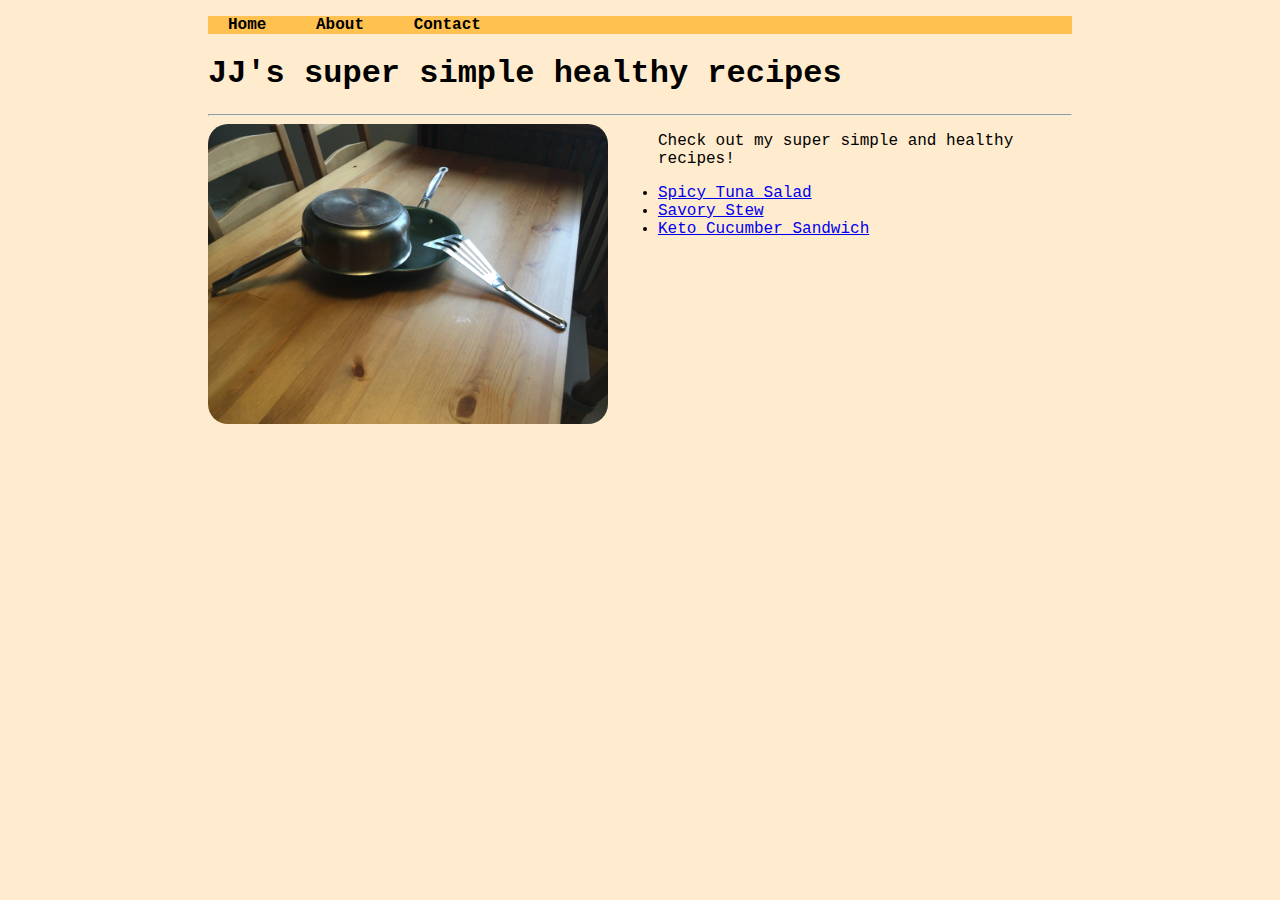
<file: index.html>
<!DOCTYPE html>
<html lang="en">
  <head>
    <meta charset="UTF-8" />
    <title>JJ's Recipes</title>
    <link rel="stylesheet" href="./css/style.css" />
  </head>
  <body>
    <div>
      <ul class="nav">
        <li>
          <a href="./index.html"><strong>Home</strong></a>
        </li>
        <li>
          <a href="./pages/about.html"><strong>About</strong></a>
        </li>
        <li>
          <a href="./pages/contact.html"><strong>Contact</strong></a>
        </li>
      </ul>
      <h1>JJ's super simple healthy recipes</h1>
      <hr />
      <img src="./img/potandpan.jpg" alt="pot and pan on table" />
    </div>
    <div>
      <p>Check out my super simple and healthy recipes!</p>
      <ul>
        <li>
          <a href="./pages/recipes/spicy-tuna-salad.html">Spicy Tuna Salad</a>
        </li>
        <li><a href="./pages/recipes/stew.html">Savory Stew</a></li>
        <li>
          <a href="./pages/recipes/cucumber-sandwich.html"
            >Keto Cucumber Sandwich</a
          >
        </li>
      </ul>
    </div>
  </body>
</html>
</file>
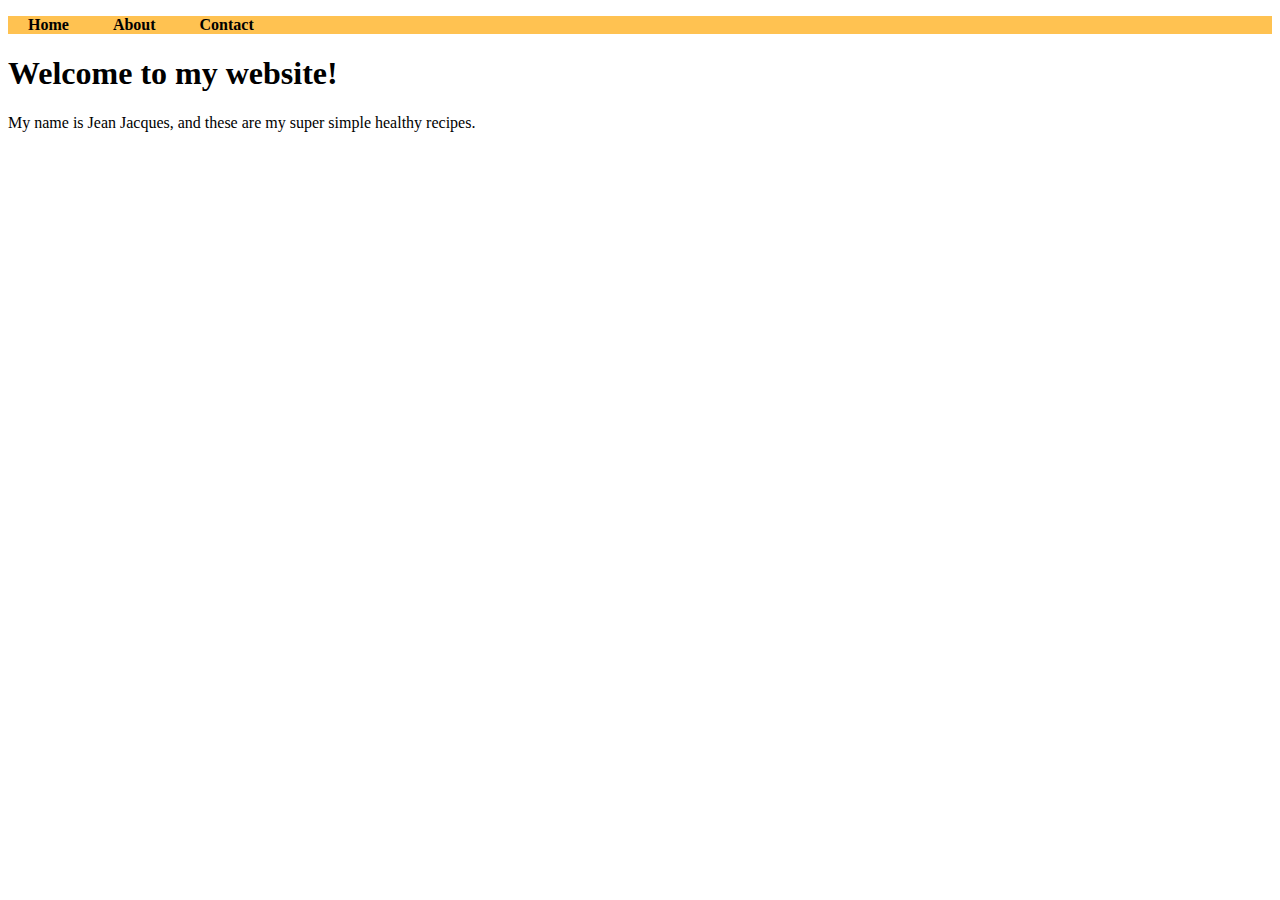
<file: about.html>
<!DOCTYPE html>
<html lang="en">
  <head>
    <meta charset="UTF-8" />
    <title>About</title>
    <style>
      div {
        text-align: justify;
      }
      ul.nav {
        padding-left: 0px;
        background-color: #ffc251;
        text-align: left;
      }
      ul.nav > li {
        display: inline-block;
        padding: 10px 20px;
      }
      ul.nav > li:hover {
        background-color: #27bfbf;
      }
      ul.nav > li > a {
        color: rgb(0, 0, 0);
        text-decoration: none;
      }
    </style>
  </head>
  <body>
    <ul class="nav" style="padding-left: 0px">
      <li style="display: inline">
        <a href="./index.html"><strong>Home</strong></a>
      </li>
      <li style="display: inline">
        <a href="./about.html"><strong>About</strong></a>
      </li>
      <li style="display: inline">
        <a href="./contact.html"><strong>Contact</strong></a>
      </li>
    </ul>
    <h1>Welcome to my website!</h1>
    <p>
      My name is Jean Jacques, and these are my super simple healthy recipes.
    </p>
  </body>
</html>
</file>
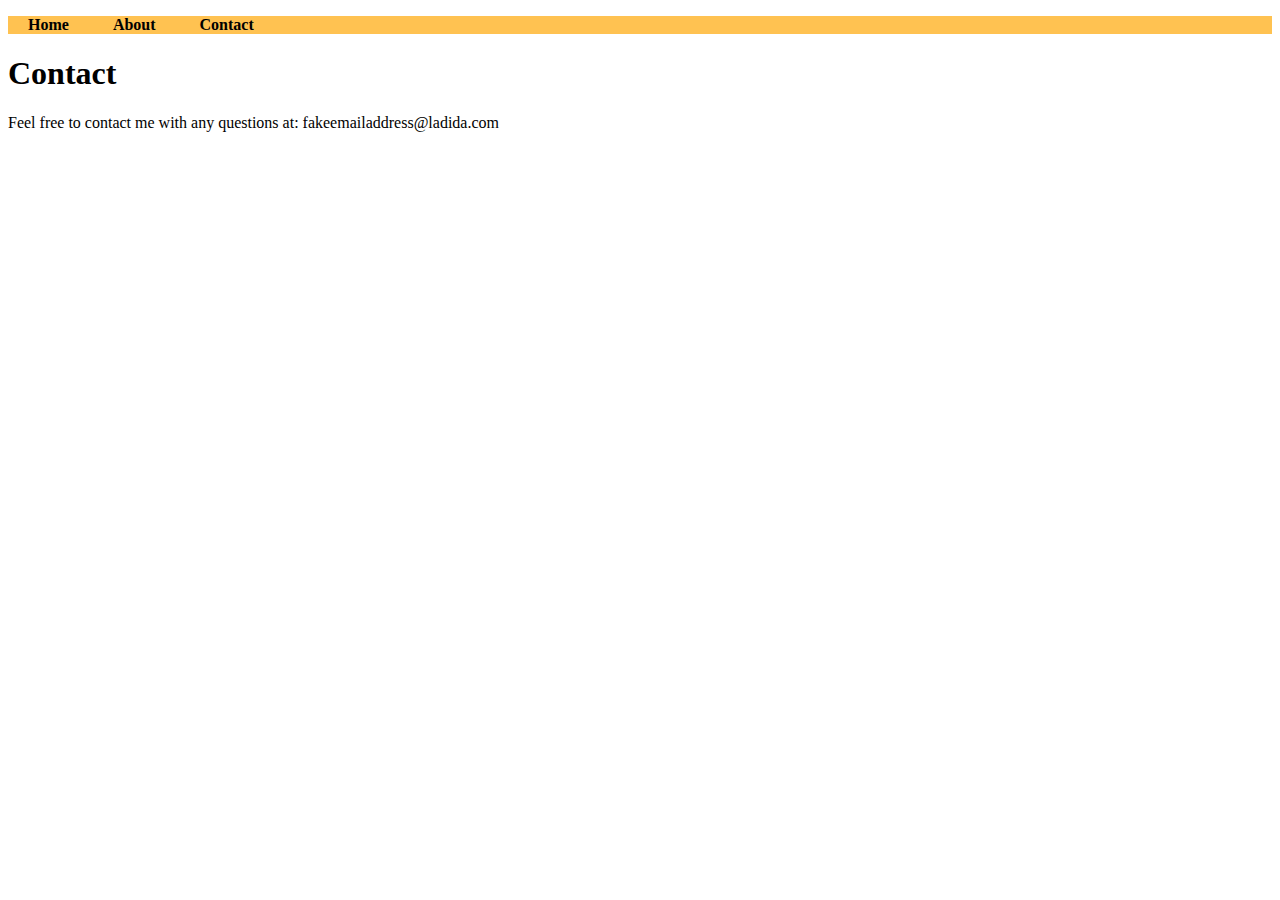
<file: contact.html>
<!DOCTYPE html>
<html lang="en">
  <head>
    <meta charset="UTF-8" />
    <title>Contact</title>
    <style>
      div {
        text-align: justify;
      }
      ul.nav {
        padding-left: 0px;
        background-color: #ffc251;
        text-align: left;
      }
      ul.nav > li {
        display: inline-block;
        padding: 10px 20px;
      }
      ul.nav > li:hover {
        background-color: #27bfbf;
      }
      ul.nav > li > a {
        color: rgb(0, 0, 0);
        text-decoration: none;
      }
    </style>
  </head>
  <body>
    <ul class="nav" style="padding-left: 0px">
      <li style="display: inline">
        <a href="./index.html"><strong>Home</strong></a>
      </li>
      <li style="display: inline">
        <a href="./about.html"><strong>About</strong></a>
      </li>
      <li style="display: inline">
        <a href="./contact.html"><strong>Contact</strong></a>
      </li>
    </ul>
    <h1>Contact</h1>
    <div>
      <p>
        Feel free to contact me with any questions at:
        fakeemailaddress@ladida.com
      </p>
    </div>
  </body>
</html>
</file>
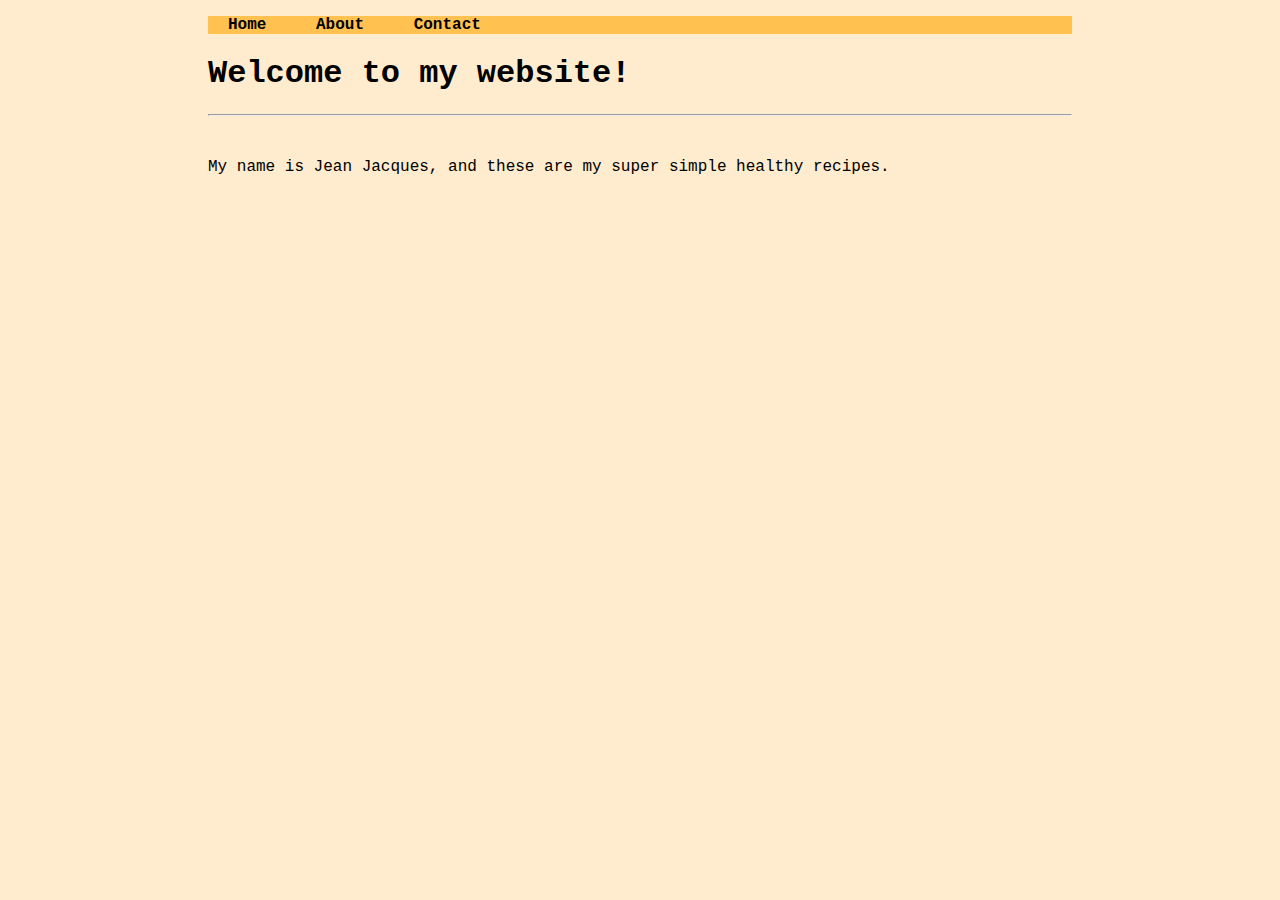
<file: pages/about.html>
<!DOCTYPE html>
<html lang="en">
  <head>
    <meta charset="UTF-8" />
    <title>About</title>
    <link rel="stylesheet" href="../css/style.css" />
  </head>
  <body>
    <div>
      <ul class="nav">
        <li>
          <a href="../index.html"><strong>Home</strong></a>
        </li>
        <li>
          <a href="./about.html"><strong>About</strong></a>
        </li>
        <li>
          <a href="./contact.html"><strong>Contact</strong></a>
        </li>
      </ul>
      <h1>Welcome to my website!</h1>
      <hr />
      <br />
    </div>

    <div>
      <p>
        My name is Jean Jacques, and these are my super simple healthy recipes.
      </p>
    </div>
  </body>
</html>
</file>
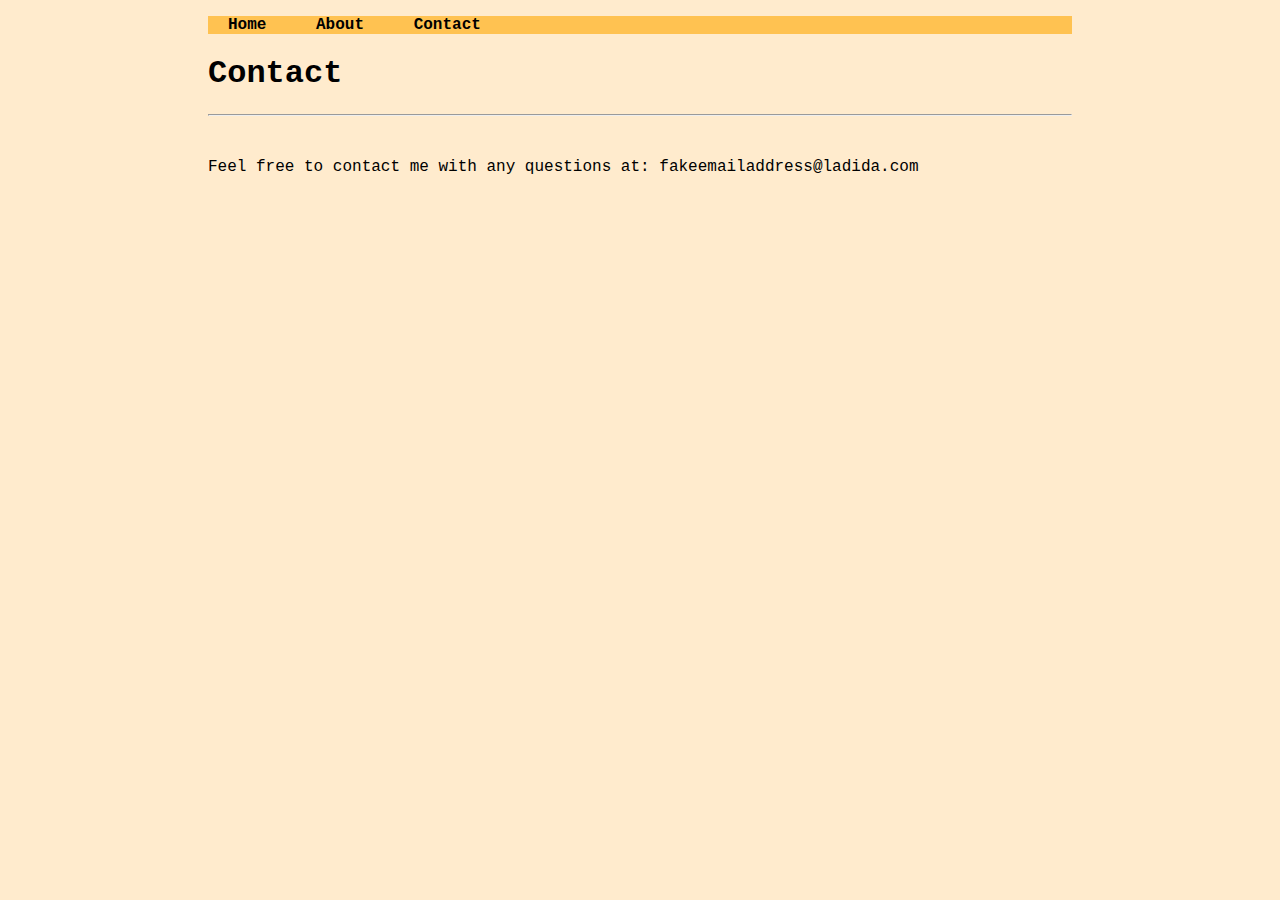
<file: pages/contact.html>
<!DOCTYPE html>
<html lang="en">
  <head>
    <meta charset="UTF-8" />
    <title>Contact</title>
    <link rel="stylesheet" href="../css/style.css" />
  </head>
  <body>
    <div>
      <ul class="nav">
        <li>
          <a href="../index.html"><strong>Home</strong></a>
        </li>
        <li>
          <a href="./about.html"><strong>About</strong></a>
        </li>
        <li>
          <a href="./contact.html"><strong>Contact</strong></a>
        </li>
      </ul>
      <h1>Contact</h1>
      <hr />
      <br />
    </div>

    <div>
      <p>
        Feel free to contact me with any questions at:
        fakeemailaddress@ladida.com
      </p>
    </div>
  </body>
</html>
</file>
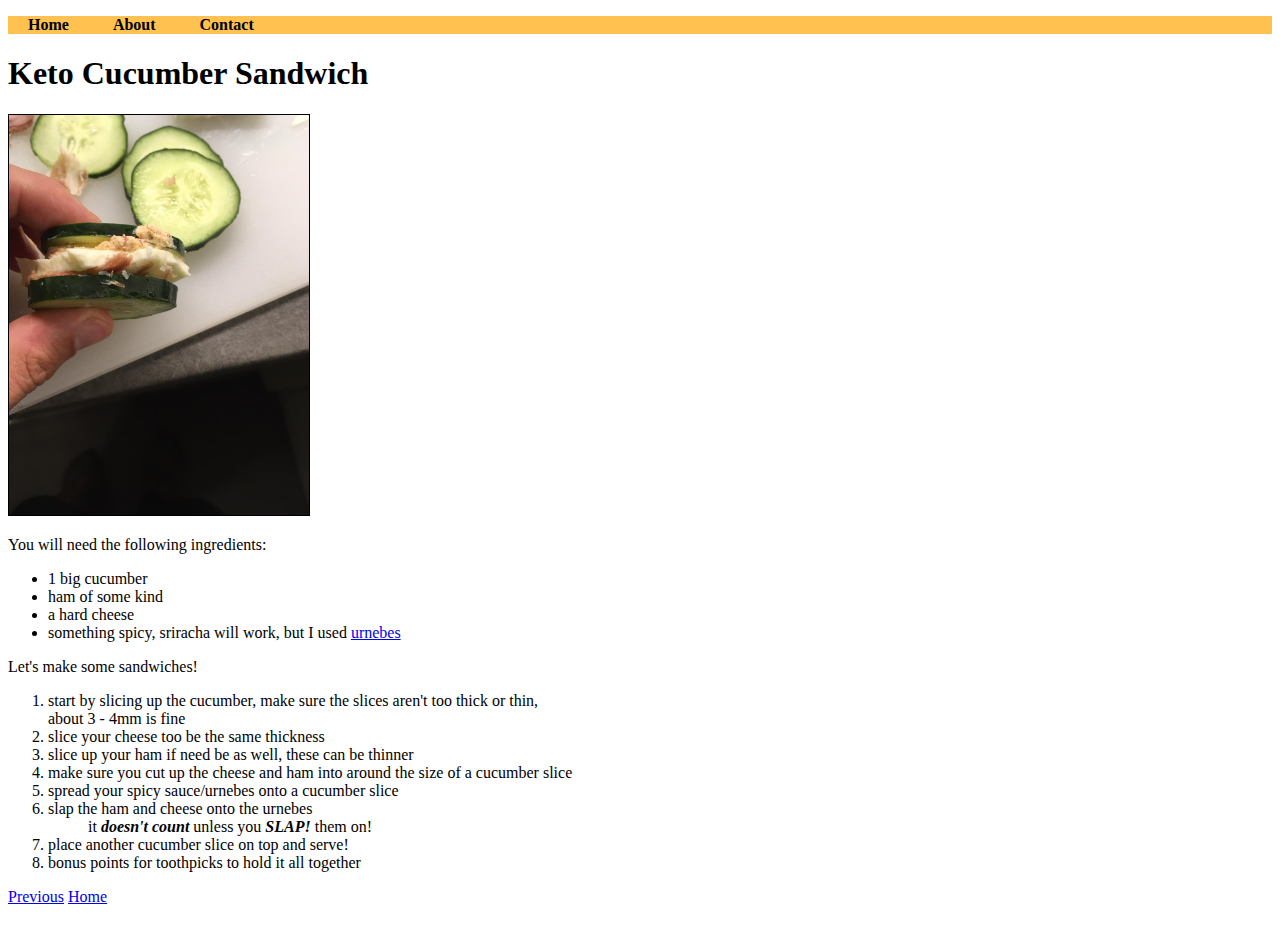
<file: recipes/cucumber-sandwich.html>
<!DOCTYPE html>
<html lang="en">
  <head>
    <meta charset="UTF-8" />
    <title>Keto Cucumber Sandwich</title>
    <style>
      div {
        text-align: justify;
      }
      ul.nav {
        padding-left: 0px;
        background-color: #ffc251;
        text-align: left;
      }
      ul.nav > li {
        display: inline-block;
        padding: 10px 20px;
      }
      ul.nav > li:hover {
        background-color: #27bfbf;
      }
      ul.nav > li > a {
        color: rgb(0, 0, 0);
        text-decoration: none;
      }
    </style>
  </head>
  <body>
    <ul class="nav" style="padding-left: 0px">
      <li style="display: inline">
        <a href="../index.html"><strong>Home</strong></a>
      </li>
      <li style="display: inline">
        <a href="../about.html"><strong>About</strong></a>
      </li>
      <li style="display: inline">
        <a href="../contact.html"><strong>Contact</strong></a>
      </li>
    </ul>
    <h1>Keto Cucumber Sandwich</h1>
    <div>
      <img
        src="../img/cucumbersandwich.jpg"
        alt="Cucumber sandwich without bread"
        height="400px"
        width="300px"
        border="1px"
      />
    </div>
    <div>
      <p>You will need the following ingredients:</p>
      <ul>
        <li>1 big cucumber</li>
        <li>ham of some kind</li>
        <li>a hard cheese</li>
        <li>
          something spicy, sriracha will work, but I used
          <a href="https://en.wikipedia.org/wiki/Urnebes">urnebes</a>
        </li>
      </ul>
      <p>Let's make some sandwiches!</p>
      <ol>
        <li>
          start by slicing up the cucumber, make sure the slices aren't too
          thick or thin,
          <br />
          about 3 - 4mm is fine
        </li>
        <li>slice your cheese too be the same thickness</li>
        <li>slice up your ham if need be as well, these can be thinner</li>
        <li>
          make sure you cut up the cheese and ham into around the size of a
          cucumber slice
        </li>
        <li>spread your spicy sauce/urnebes onto a cucumber slice</li>
        <li>
          slap the ham and cheese onto the urnebes
          <ul>
            it
            <em><strong>doesn't count</strong></em>
            unless you
            <em><strong>SLAP!</strong></em>
            them on!
          </ul>
        </li>
        <li>place another cucumber slice on top and serve!</li>
        <li>bonus points for toothpicks to hold it all together</li>
      </ol>
    </div>
    <a href="../recipes/stew.html">Previous</a>
    <a href="../index.html">Home</a>
    <br />
    <br />
    <br />
  </body>
</html>
</file>
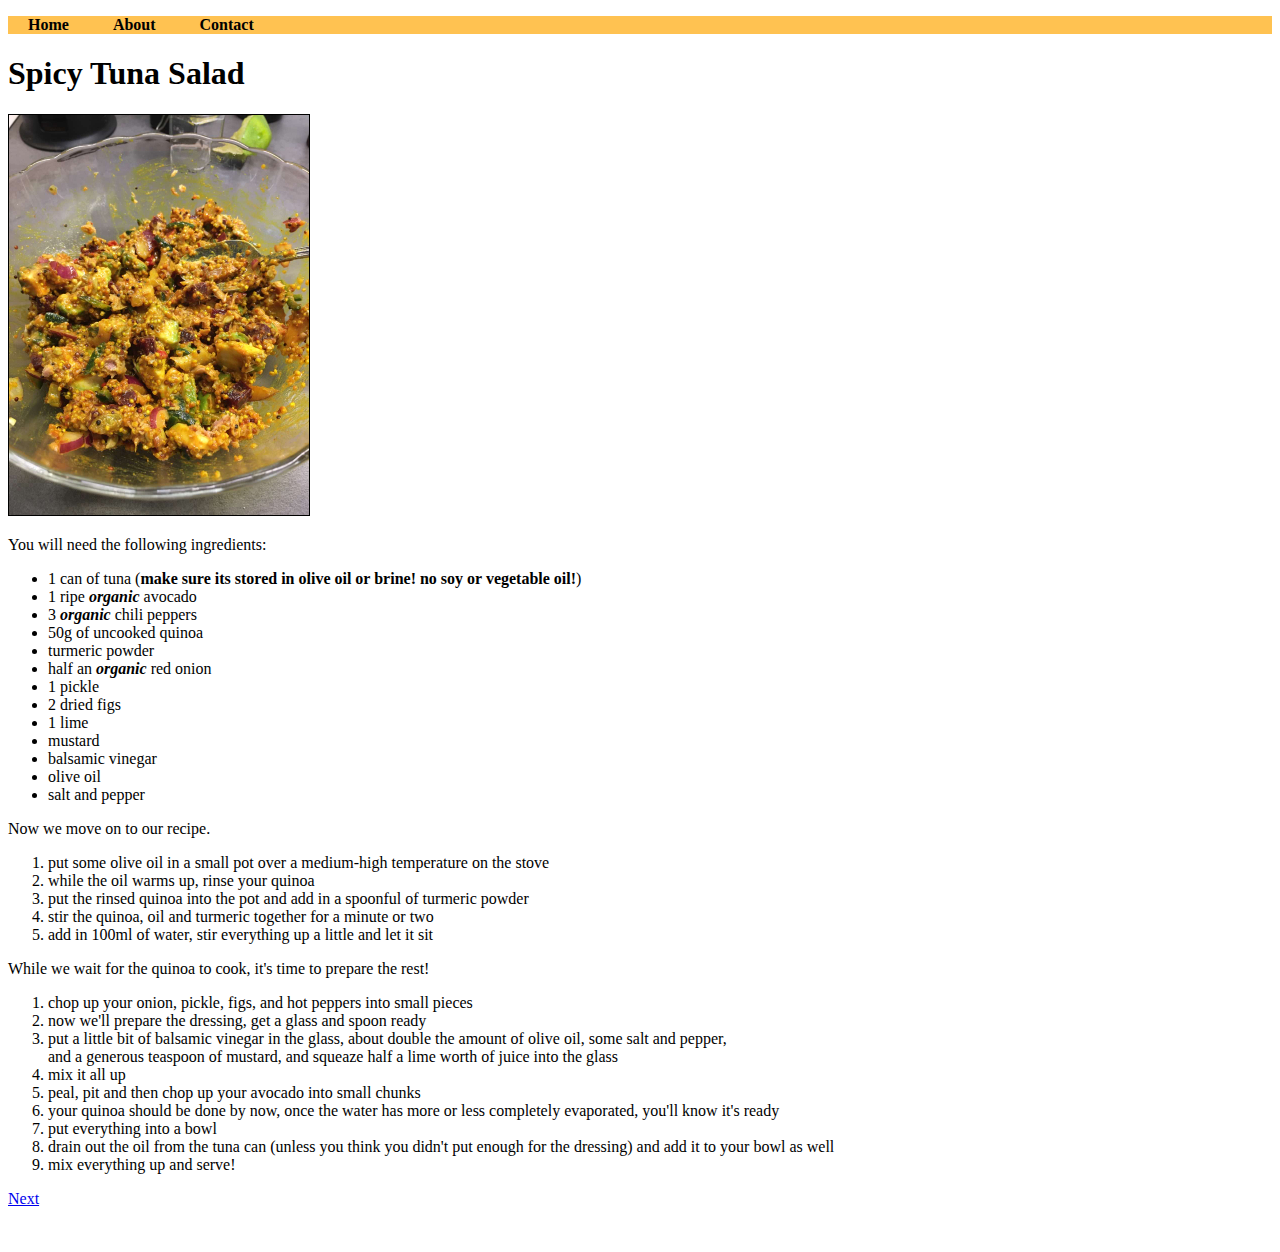
<file: recipes/spicy-tuna-salad.html>
<!DOCTYPE html>
<html lang="en">
  <head>
    <meta charset="UTF-8" />
    <title>Spicy Tuna Salad</title>
    <style>
      div {
        text-align: justify;
      }
      ul.nav {
        padding-left: 0px;
        background-color: #ffc251;
        text-align: left;
      }
      ul.nav > li {
        display: inline-block;
        padding: 10px 20px;
      }
      ul.nav > li:hover {
        background-color: #27bfbf;
      }
      ul.nav > li > a {
        color: rgb(0, 0, 0);
        text-decoration: none;
      }
    </style>
  </head>
  <body>
    <ul class="nav" style="padding-left: 0px">
      <li style="display: inline">
        <a href="../index.html"><strong>Home</strong></a>
      </li>
      <li style="display: inline">
        <a href="../about.html"><strong>About</strong></a>
      </li>
      <li style="display: inline">
        <a href="../contact.html"><strong>Contact</strong></a>
      </li>
    </ul>
    <h1>Spicy Tuna Salad</h1>
    <div>
      <img
        src="../img/salad.JPG"
        alt="A delicious spicy tuna salad"
        height="400px"
        width="300px"
        border="1px"
      />
    </div>

    <div>
      <p>You will need the following ingredients:</p>
      <ul>
        <li>
          1 can of tuna (<strong
            >make sure its stored in olive oil or brine! no soy or vegetable
            oil!</strong
          >)
        </li>
        <li>
          1 ripe <em><strong>organic</strong></em> avocado
        </li>
        <li>
          3 <em><strong>organic</strong></em> chili peppers
        </li>
        <li>50g of uncooked quinoa</li>
        <li>turmeric powder</li>
        <li>
          half an <em><strong>organic</strong></em> red onion
        </li>
        <li>1 pickle</li>
        <li>2 dried figs</li>
        <li>1 lime</li>
        <li>mustard</li>
        <li>balsamic vinegar</li>
        <li>olive oil</li>
        <li>salt and pepper</li>
      </ul>
      <p>Now we move on to our recipe.</p>
      <ol>
        <li>
          put some olive oil in a small pot over a medium-high temperature on
          the stove
        </li>
        <li>while the oil warms up, rinse your quinoa</li>
        <li>
          put the rinsed quinoa into the pot and add in a spoonful of turmeric
          powder
        </li>
        <li>stir the quinoa, oil and turmeric together for a minute or two</li>
        <li>
          add in 100ml of water, stir everything up a little and let it sit
        </li>
      </ol>
      <p>
        While we wait for the quinoa to cook, it's time to prepare the rest!
      </p>
      <ol>
        <li>
          chop up your onion, pickle, figs, and hot peppers into small pieces
        </li>
        <li>now we'll prepare the dressing, get a glass and spoon ready</li>
        <li>
          put a little bit of balsamic vinegar in the glass, about double the
          amount of olive oil, some salt and pepper, <br />
          and a generous teaspoon of mustard, and squeaze half a lime worth of
          juice into the glass
        </li>
        <li>mix it all up</li>
        <li>peal, pit and then chop up your avocado into small chunks</li>
        <li>
          your quinoa should be done by now, once the water has more or less
          completely evaporated, you'll know it's ready
        </li>
        <li>put everything into a bowl</li>
        <li>
          drain out the oil from the tuna can (unless you think you didn't put
          enough for the dressing) and add it to your bowl as well
        </li>
        <li>mix everything up and serve!</li>
      </ol>
    </div>
    <a href="../recipes/stew.html">Next</a>
    <br />
    <br />
    <br />
  </body>
</html>
</file>
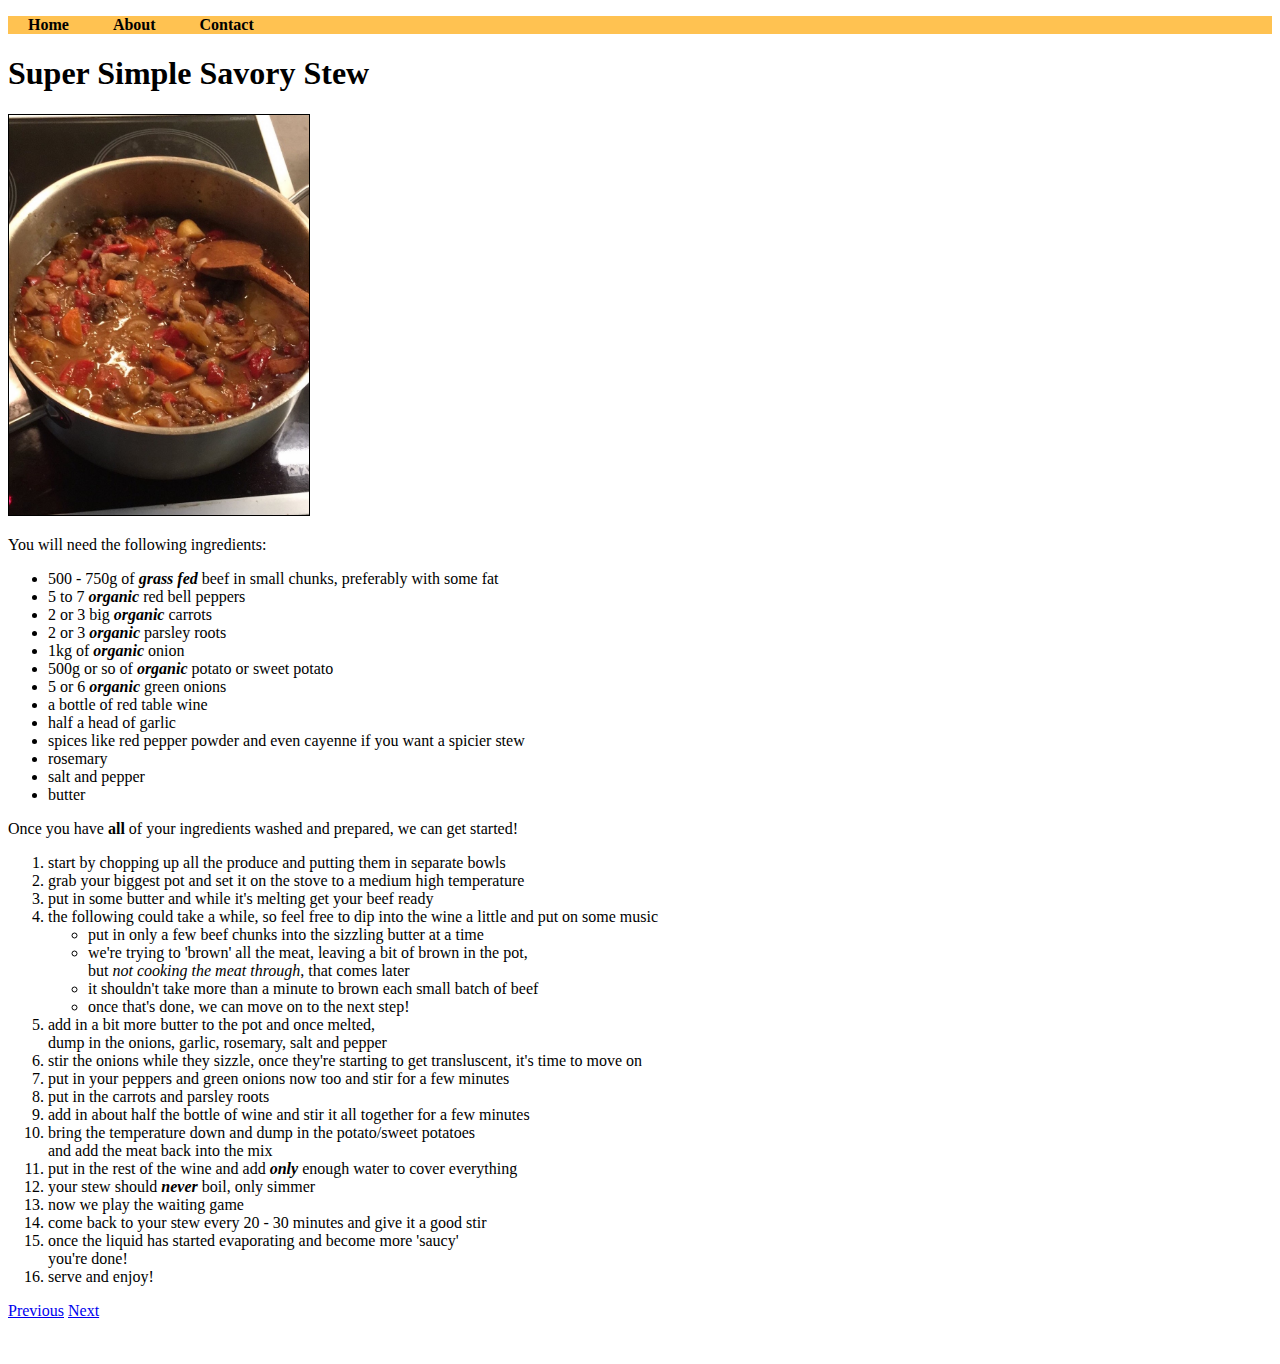
<file: recipes/stew.html>
<!DOCTYPE html>
<html lang="en">
  <head>
    <meta charset="UTF-8" />
    <title>Stew</title>
    <style>
      div {
        text-align: justify;
      }
      ul.nav {
        padding-left: 0px;
        background-color: #ffc251;
        text-align: left;
      }
      ul.nav > li {
        display: inline-block;
        padding: 10px 20px;
      }
      ul.nav > li:hover {
        background-color: #27bfbf;
      }
      ul.nav > li > a {
        color: rgb(0, 0, 0);
        text-decoration: none;
      }
    </style>
  </head>
  <body>
    <ul class="nav" style="padding-left: 0px">
      <li style="display: inline">
        <a href="../index.html"><strong>Home</strong></a>
      </li>
      <li style="display: inline">
        <a href="../about.html"><strong>About</strong></a>
      </li>
      <li style="display: inline">
        <a href="../contact.html"><strong>Contact</strong></a>
      </li>
    </ul>
    <h1>Super Simple Savory Stew</h1>
    <div>
      <img
        src="../img/stew.jpg"
        alt="A savory stew on the stove"
        height="400px"
        width="300px"
        border="1px"
      />
    </div>

    <div>
      <p>You will need the following ingredients:</p>
      <ul>
        <li>
          500 - 750g of <em><strong>grass fed</strong></em> beef in small
          chunks, preferably with some fat
        </li>
        <li>
          5 to 7 <em><strong>organic</strong></em> red bell peppers
        </li>
        <li>
          2 or 3 big <em><strong>organic</strong></em> carrots
        </li>
        <li>
          2 or 3 <em><strong>organic</strong></em> parsley roots
        </li>
        <li>
          1kg of <em><strong>organic</strong></em> onion
        </li>
        <li>
          500g or so of <em><strong>organic</strong></em> potato or sweet potato
        </li>
        <li>
          5 or 6 <em><strong>organic</strong></em> green onions
        </li>
        <li>a bottle of red table wine</li>
        <li>half a head of garlic</li>
        <li>
          spices like red pepper powder and even cayenne if you want a spicier
          stew
        </li>
        <li>rosemary</li>
        <li>salt and pepper</li>
        <li>butter</li>
      </ul>
      <p>
        Once you have <strong>all</strong> of your ingredients washed and
        prepared, we can get started!
      </p>
      <ol>
        <li>
          start by chopping up all the produce and putting them in separate
          bowls
        </li>
        <li>
          grab your biggest pot and set it on the stove to a medium high
          temperature
        </li>
        <li>put in some butter and while it's melting get your beef ready</li>
        <li>
          the following could take a while, so feel free to dip into the wine a
          little and put on some music
          <ul>
            <li>
              put in only a few beef chunks into the sizzling butter at a time
            </li>
            <li>
              we're trying to 'brown' all the meat, leaving a bit of brown in
              the pot,<br />
              but <em>not cooking the meat through</em>, that comes later
            </li>
            <li>
              it shouldn't take more than a minute to brown each small batch of
              beef
            </li>
            <li>once that's done, we can move on to the next step!</li>
          </ul>
        </li>
        <li>
          add in a bit more butter to the pot and once melted, <br />
          dump in the onions, garlic, rosemary, salt and pepper
        </li>
        <li>
          stir the onions while they sizzle, once they're starting to get
          transluscent, it's time to move on
        </li>
        <li>
          put in your peppers and green onions now too and stir for a few
          minutes
        </li>
        <li>put in the carrots and parsley roots</li>
        <li>
          add in about half the bottle of wine and stir it all together for a
          few minutes
        </li>
        <li>
          bring the temperature down and dump in the potato/sweet potatoes
          <br />
          and add the meat back into the mix
        </li>
        <li>
          put in the rest of the wine and add
          <em><strong>only</strong></em> enough water to cover everything
        </li>
        <li>
          your stew should <em><strong>never</strong></em> boil, only simmer
        </li>
        <li>now we play the waiting game</li>
        <li>
          come back to your stew every 20 - 30 minutes and give it a good stir
        </li>
        <li>
          once the liquid has started evaporating and become more 'saucy' <br />
          you're done!
        </li>
        <li>serve and enjoy!</li>
      </ol>
    </div>

    <a href="../recipes/spicy-tuna-salad.html">Previous</a>
    <a href="../recipes/cucumber-sandwich.html">Next</a>
    <br />
    <br />
    <br />
  </body>
</html>
</file>
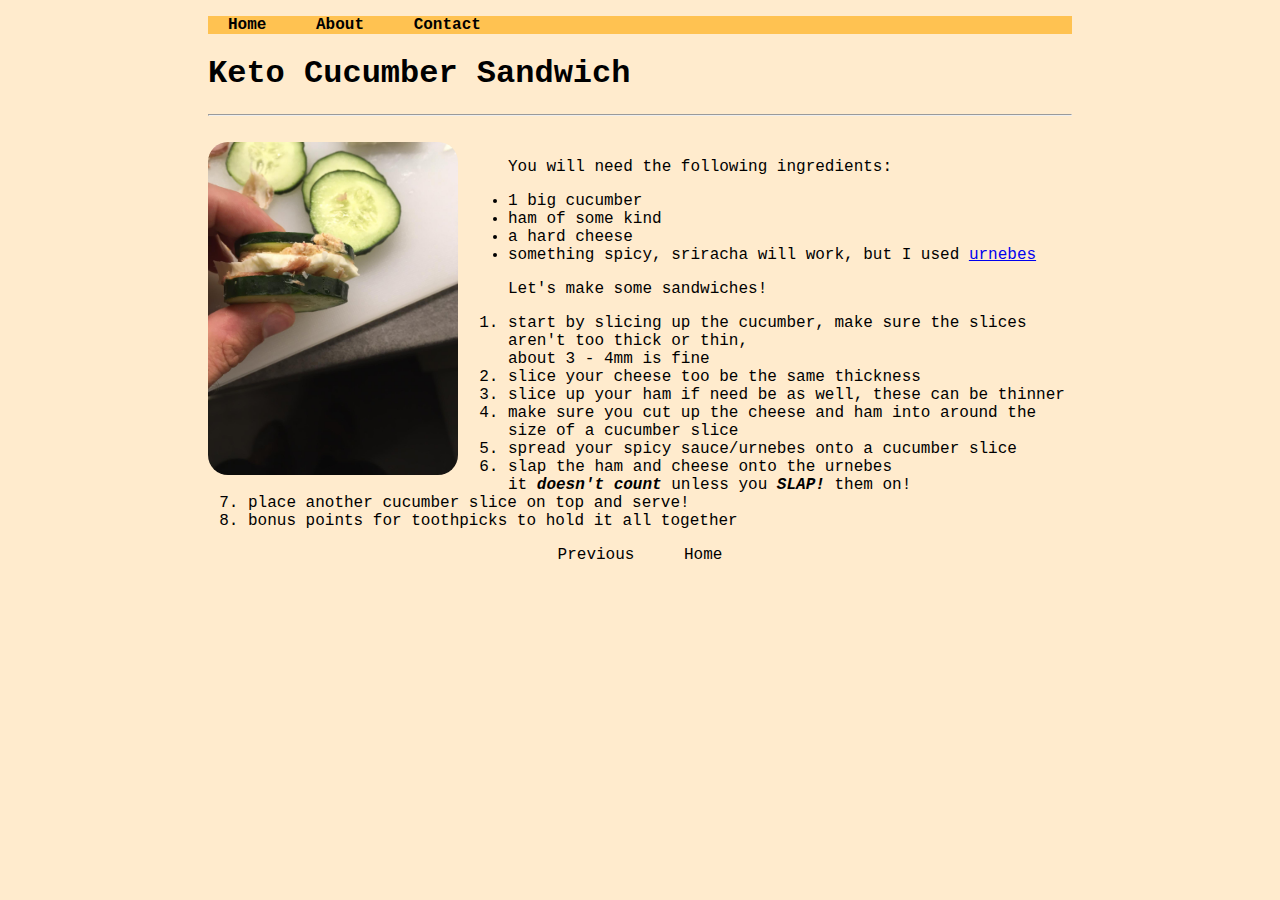
<file: pages/recipes/cucumber-sandwich.html>
<!DOCTYPE html>
<html lang="en">
  <head>
    <meta charset="UTF-8" />
    <title>Keto Cucumber Sandwich</title>
    <link rel="stylesheet" href="../../css/style.css" />
  </head>
  <body>
    <div>
      <ul class="nav">
        <li>
          <a href="../../index.html"><strong>Home</strong></a>
        </li>
        <li>
          <a href="../about.html"><strong>About</strong></a>
        </li>
        <li>
          <a href="../contact.html"><strong>Contact</strong></a>
        </li>
      </ul>
      <h1>Keto Cucumber Sandwich</h1>
      <hr />
      <br />
    </div>
    <div>
      <img
        class="recipes"
        src="../../img/cucumbersandwich.jpg"
        alt="Cucumber sandwich without bread"
      />
    </div>
    <div>
      <p>You will need the following ingredients:</p>
      <ul>
        <li>1 big cucumber</li>
        <li>ham of some kind</li>
        <li>a hard cheese</li>
        <li>
          something spicy, sriracha will work, but I used
          <a href="https://en.wikipedia.org/wiki/Urnebes">urnebes</a>
        </li>
      </ul>
      <p>Let's make some sandwiches!</p>
      <ol>
        <li>
          start by slicing up the cucumber, make sure the slices aren't too
          thick or thin,
          <br />
          about 3 - 4mm is fine
        </li>
        <li>slice your cheese too be the same thickness</li>
        <li>slice up your ham if need be as well, these can be thinner</li>
        <li>
          make sure you cut up the cheese and ham into around the size of a
          cucumber slice
        </li>
        <li>spread your spicy sauce/urnebes onto a cucumber slice</li>
        <li>
          slap the ham and cheese onto the urnebes
          <ul>
            it
            <em><strong>doesn't count</strong></em>
            unless you
            <em><strong>SLAP!</strong></em>
            them on!
          </ul>
        </li>
        <li>place another cucumber slice on top and serve!</li>
        <li>bonus points for toothpicks to hold it all together</li>
      </ol>
    </div>
    <ul class="nxt-prev">
      <li>
        <a href="./stew.html">Previous</a>
      </li>
      <li>
        <a href="../../index.html">Home</a>
      </li>
    </ul>
    <br />
    <br />
    <br />
  </body>
</html>
</file>
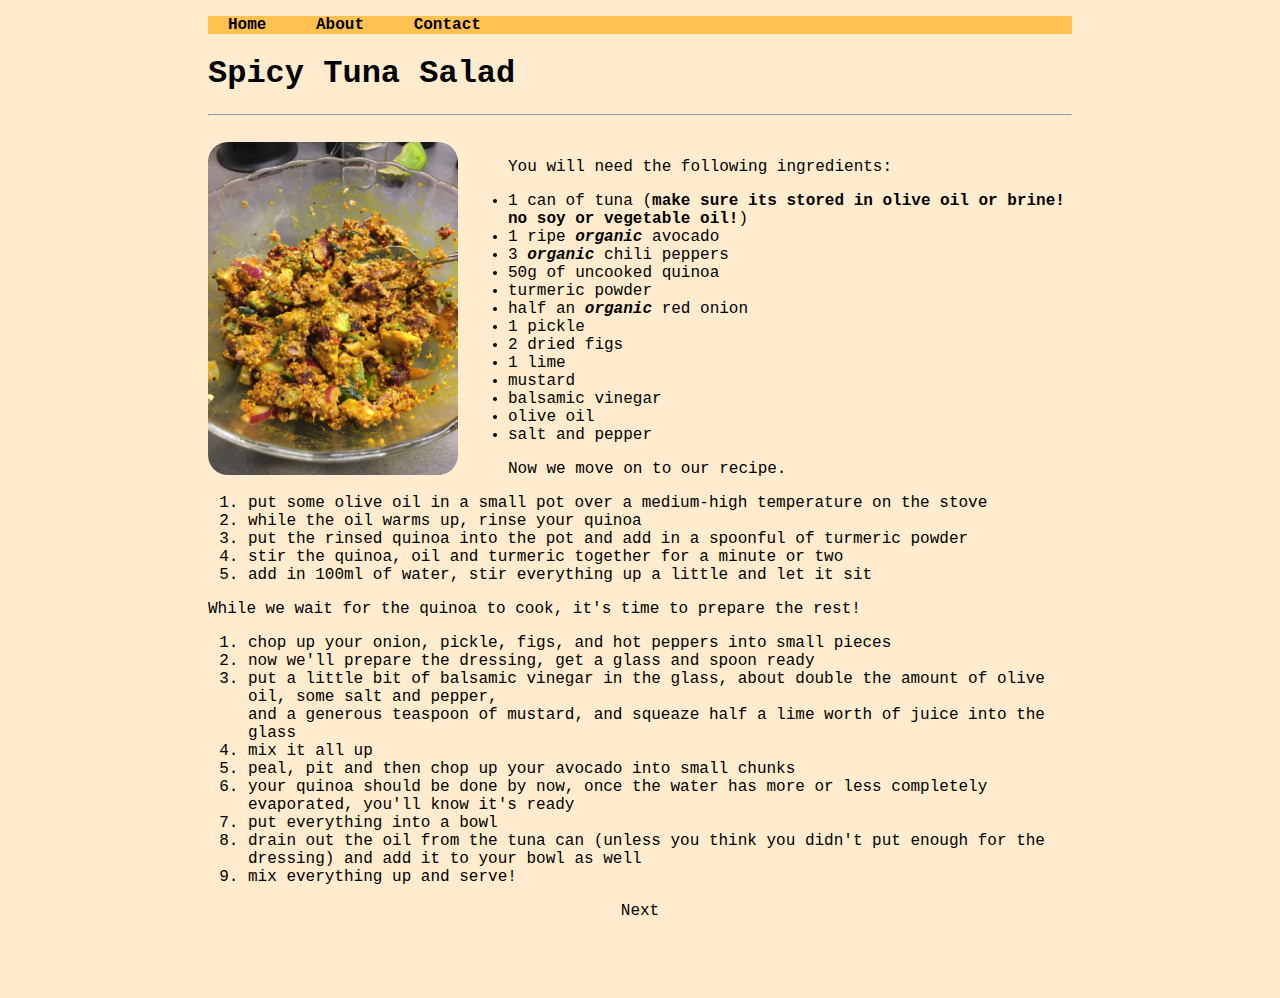
<file: pages/recipes/spicy-tuna-salad.html>
<!DOCTYPE html>
<html lang="en">
  <head>
    <meta charset="UTF-8" />
    <title>Spicy Tuna Salad</title>
    <link rel="stylesheet" href="../../css/style.css" />
  </head>
  <body>
    <div>
      <ul class="nav">
        <li>
          <a href="../../index.html"><strong>Home</strong></a>
        </li>
        <li>
          <a href="../about.html"><strong>About</strong></a>
        </li>
        <li>
          <a href="../contact.html"><strong>Contact</strong></a>
        </li>
      </ul>
      <h1>Spicy Tuna Salad</h1>
      <hr />
      <br />
    </div>
    <div>
      <img
        class="recipes"
        src="../../img/salad.jpg"
        alt="A delicious spicy tuna salad"
      />
    </div>

    <div>
      <p>You will need the following ingredients:</p>
      <ul>
        <li>
          1 can of tuna (<strong
            >make sure its stored in olive oil or brine! no soy or vegetable
            oil!</strong
          >)
        </li>
        <li>
          1 ripe <em><strong>organic</strong></em> avocado
        </li>
        <li>
          3 <em><strong>organic</strong></em> chili peppers
        </li>
        <li>50g of uncooked quinoa</li>
        <li>turmeric powder</li>
        <li>
          half an <em><strong>organic</strong></em> red onion
        </li>
        <li>1 pickle</li>
        <li>2 dried figs</li>
        <li>1 lime</li>
        <li>mustard</li>
        <li>balsamic vinegar</li>
        <li>olive oil</li>
        <li>salt and pepper</li>
      </ul>
      <p>Now we move on to our recipe.</p>
      <ol>
        <li>
          put some olive oil in a small pot over a medium-high temperature on
          the stove
        </li>
        <li>while the oil warms up, rinse your quinoa</li>
        <li>
          put the rinsed quinoa into the pot and add in a spoonful of turmeric
          powder
        </li>
        <li>stir the quinoa, oil and turmeric together for a minute or two</li>
        <li>
          add in 100ml of water, stir everything up a little and let it sit
        </li>
      </ol>
      <p>
        While we wait for the quinoa to cook, it's time to prepare the rest!
      </p>
      <ol>
        <li>
          chop up your onion, pickle, figs, and hot peppers into small pieces
        </li>
        <li>now we'll prepare the dressing, get a glass and spoon ready</li>
        <li>
          put a little bit of balsamic vinegar in the glass, about double the
          amount of olive oil, some salt and pepper, <br />
          and a generous teaspoon of mustard, and squeaze half a lime worth of
          juice into the glass
        </li>
        <li>mix it all up</li>
        <li>peal, pit and then chop up your avocado into small chunks</li>
        <li>
          your quinoa should be done by now, once the water has more or less
          completely evaporated, you'll know it's ready
        </li>
        <li>put everything into a bowl</li>
        <li>
          drain out the oil from the tuna can (unless you think you didn't put
          enough for the dressing) and add it to your bowl as well
        </li>
        <li>mix everything up and serve!</li>
      </ol>
    </div>
    <ul class="nxt-prev">
      <li><a href="./stew.html">Next</a></li>
    </ul>
    <br />
    <br />
    <br />
  </body>
</html>
</file>
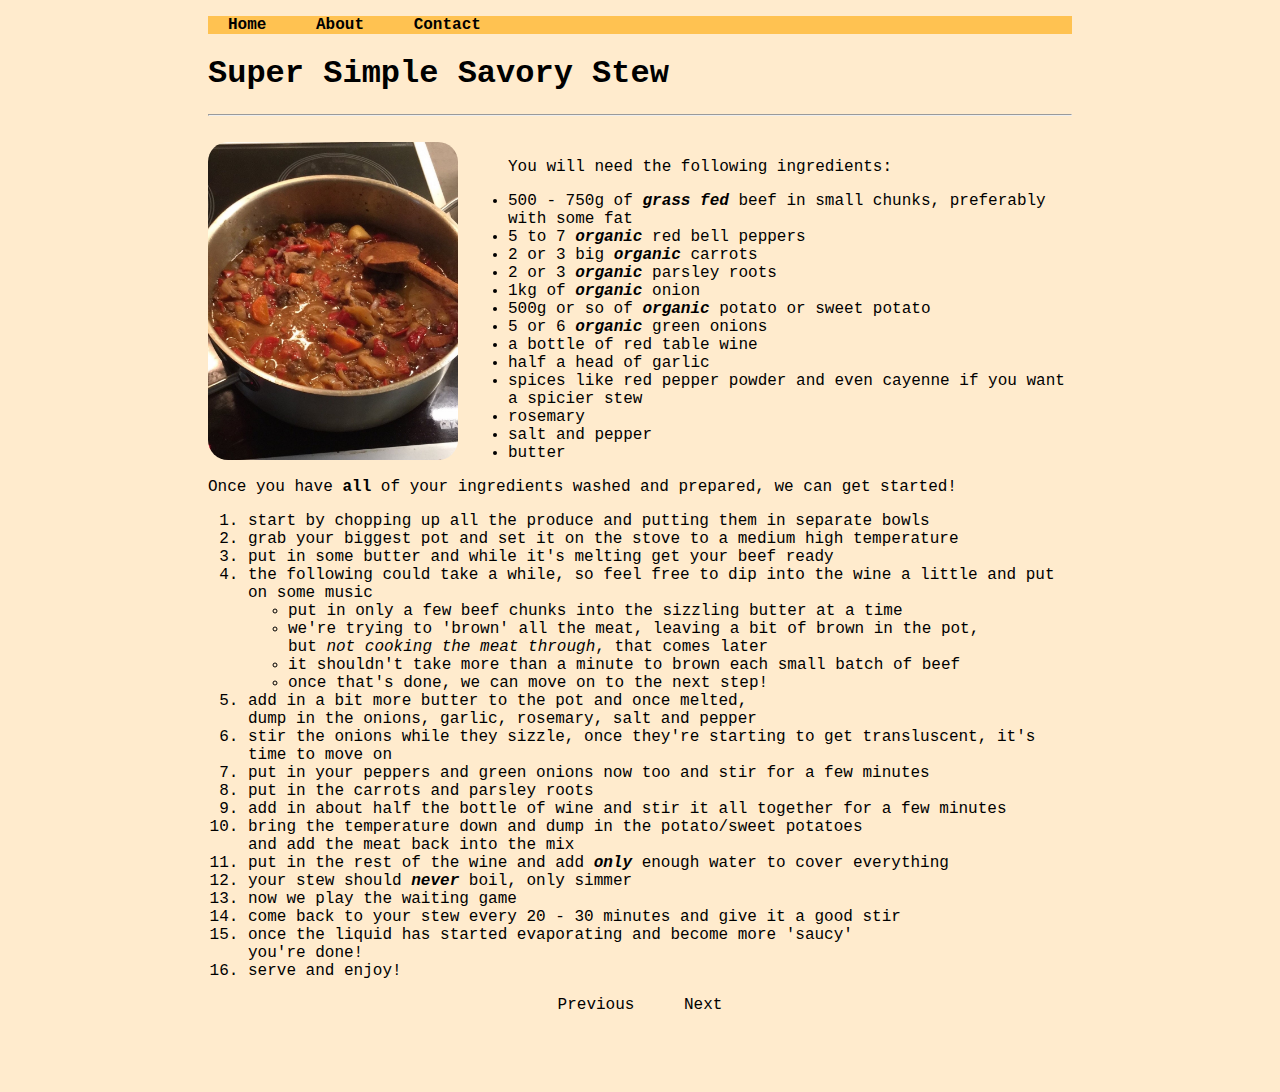
<file: pages/recipes/stew.html>
<!DOCTYPE html>
<html lang="en">
  <head>
    <meta charset="UTF-8" />
    <title>Stew</title>
    <link rel="stylesheet" href="../../css/style.css" />
  </head>
  <body>
    <div>
      <ul class="nav">
        <li>
          <a href="../../index.html"><strong>Home</strong></a>
        </li>
        <li>
          <a href="../about.html"><strong>About</strong></a>
        </li>
        <li>
          <a href="../contact.html"><strong>Contact</strong></a>
        </li>
      </ul>
      <h1>Super Simple Savory Stew</h1>
      <hr />
      <br />
    </div>
    <div>
      <img
        class="recipes"
        src="../../img/stew.jpg"
        alt="A savory stew on the stove"
      />
    </div>

    <div>
      <p>You will need the following ingredients:</p>
      <ul>
        <li>
          500 - 750g of <em><strong>grass fed</strong></em> beef in small
          chunks, preferably with some fat
        </li>
        <li>
          5 to 7 <em><strong>organic</strong></em> red bell peppers
        </li>
        <li>
          2 or 3 big <em><strong>organic</strong></em> carrots
        </li>
        <li>
          2 or 3 <em><strong>organic</strong></em> parsley roots
        </li>
        <li>
          1kg of <em><strong>organic</strong></em> onion
        </li>
        <li>
          500g or so of <em><strong>organic</strong></em> potato or sweet potato
        </li>
        <li>
          5 or 6 <em><strong>organic</strong></em> green onions
        </li>
        <li>a bottle of red table wine</li>
        <li>half a head of garlic</li>
        <li>
          spices like red pepper powder and even cayenne if you want a spicier
          stew
        </li>
        <li>rosemary</li>
        <li>salt and pepper</li>
        <li>butter</li>
      </ul>
      <p>
        Once you have <strong>all</strong> of your ingredients washed and
        prepared, we can get started!
      </p>
      <ol>
        <li>
          start by chopping up all the produce and putting them in separate
          bowls
        </li>
        <li>
          grab your biggest pot and set it on the stove to a medium high
          temperature
        </li>
        <li>put in some butter and while it's melting get your beef ready</li>
        <li>
          the following could take a while, so feel free to dip into the wine a
          little and put on some music
          <ul>
            <li>
              put in only a few beef chunks into the sizzling butter at a time
            </li>
            <li>
              we're trying to 'brown' all the meat, leaving a bit of brown in
              the pot,<br />
              but <em>not cooking the meat through</em>, that comes later
            </li>
            <li>
              it shouldn't take more than a minute to brown each small batch of
              beef
            </li>
            <li>once that's done, we can move on to the next step!</li>
          </ul>
        </li>
        <li>
          add in a bit more butter to the pot and once melted, <br />
          dump in the onions, garlic, rosemary, salt and pepper
        </li>
        <li>
          stir the onions while they sizzle, once they're starting to get
          transluscent, it's time to move on
        </li>
        <li>
          put in your peppers and green onions now too and stir for a few
          minutes
        </li>
        <li>put in the carrots and parsley roots</li>
        <li>
          add in about half the bottle of wine and stir it all together for a
          few minutes
        </li>
        <li>
          bring the temperature down and dump in the potato/sweet potatoes
          <br />
          and add the meat back into the mix
        </li>
        <li>
          put in the rest of the wine and add
          <em><strong>only</strong></em> enough water to cover everything
        </li>
        <li>
          your stew should <em><strong>never</strong></em> boil, only simmer
        </li>
        <li>now we play the waiting game</li>
        <li>
          come back to your stew every 20 - 30 minutes and give it a good stir
        </li>
        <li>
          once the liquid has started evaporating and become more 'saucy' <br />
          you're done!
        </li>
        <li>serve and enjoy!</li>
      </ol>
    </div>
    <ul class="nxt-prev">
      <li>
        <a href="./spicy-tuna-salad.html">Previous</a>
      </li>
      <li>
        <a href="./cucumber-sandwich.html">Next</a>
      </li>
    </ul>
    <br />
    <br />
    <br />
  </body>
</html>
</file>
<file: css/style.css>
/* Global style */
html {
  background-color: blanchedalmond;
  font-family: "Courier New", Courier, monospace;
  margin: 0 100px 0;
}

/*
* {
  border: 2px solid red;
} */

div {
  margin: 0 100px 0;
}
img {
  float: left;
  margin-right: 50px;
  height: auto;
  width: 400px;
  border-radius: 20px;
}
img.recipes {
  float: left;
  margin-right: 50px;
  margin-bottom: 10px;
  height: auto;
  width: 250px;
  border-radius: 20px;
}

/* Nav bar style code below */
ul.nav {
  display: inline - block;
  padding-left: 0px;
  background-color: #ffc251;
  text-align: left;
  padding-left: 0px;
}
ul.nav > li {
  display: inline;
  padding: 10px 20px;
}
ul.nav > li:hover {
  background-color: #27bfbf;
}
ul.nav > li > a {
  color: rgb(0, 0, 0);
  text-decoration: none;
}

/* Previous and Next recipe nav buttons */
ul.nxt-prev {
  padding-left: 0px;
  text-align: center;
  padding-left: 0px;
}
ul.nxt-prev > li {
  display: inline;
  padding: 10px 20px;
}
ul.nxt-prev > li:hover {
  background-color: #27bfbf;
}
ul.nxt-prev > li > a {
  color: rgb(0, 0, 0);
  text-decoration: none;
}
</file>
